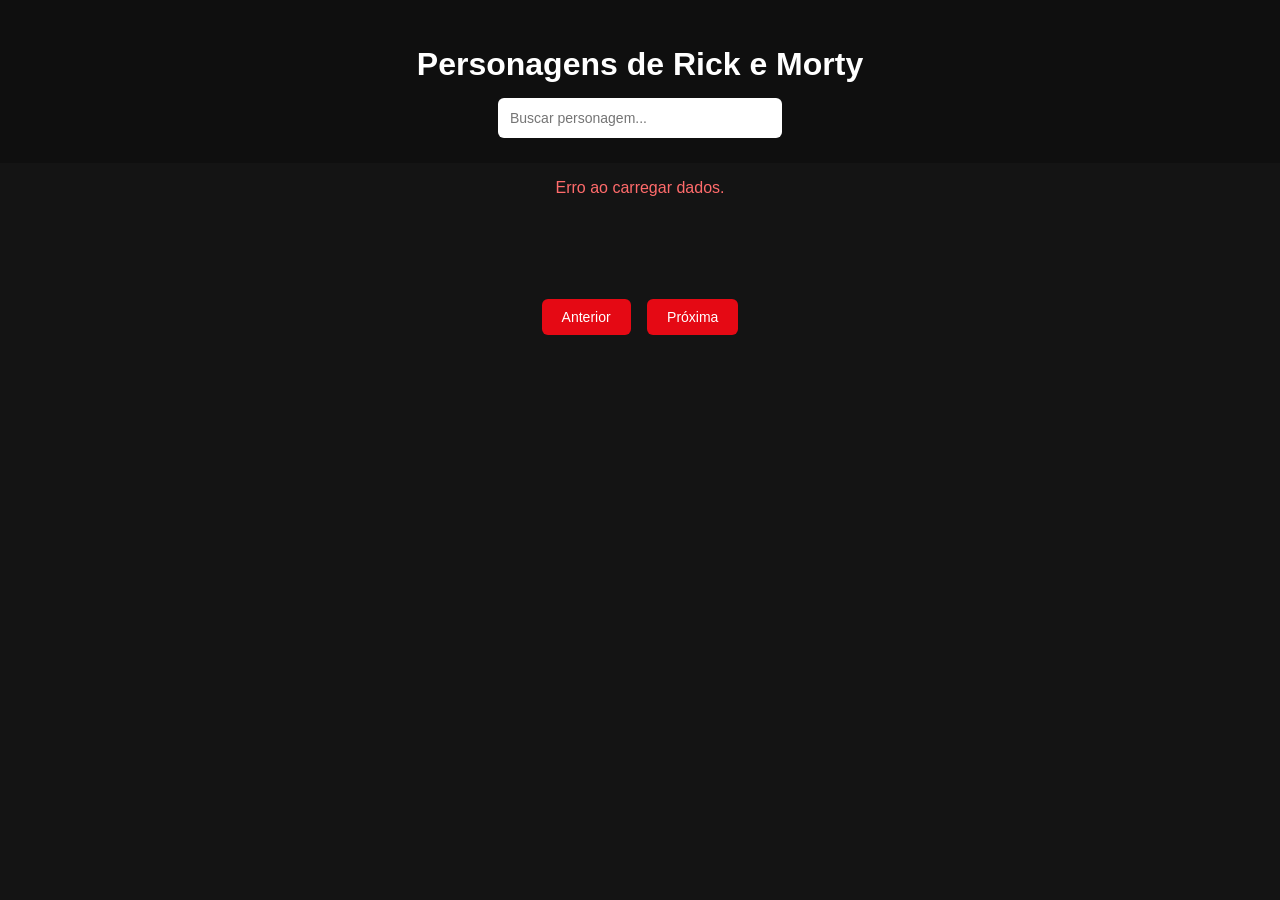
<file: Atividade Fetch/index.html>
<!DOCTYPE html>
<html lang="pt-br">
<head>
<meta charset="UTF-8">
<title>Personagens de Rick e Morty</title>
<link rel="stylesheet" href="style.css">
</head>
<body>

<header>
    <h1>Personagens de Rick e Morty</h1>
    <input type="text" id="busca" placeholder="Buscar personagem...">
</header>

<!-- Loading animado -->
<div id="carregando" class="carregando oculto"></div>

<!-- Mensagens de erro e vazio -->
<p id="mensagemErro" class="erro oculto">Erro ao carregar dados.</p>
<p id="mensagemVazio" class="vazio oculto">Nenhum personagem encontrado</p>

<!-- Lista de personagens -->
<div id="lista" class="lista"></div>

<!-- Paginação -->
<div class="paginacao">
    <button id="botaoAnterior">Anterior</button>
    <span id="infoPagina"></span>
    <button id="botaoProximo">Próxima</button>
</div>

<!-- Modal de detalhe -->
<div id="modal" class="modal oculto">
    <div class="conteudoModal">
        <span id="fecharModal">&times;</span>
        <div id="detalhe"></div>
    </div>
</div>

<script src="script.js"></script>
</body>
</html>
</file>
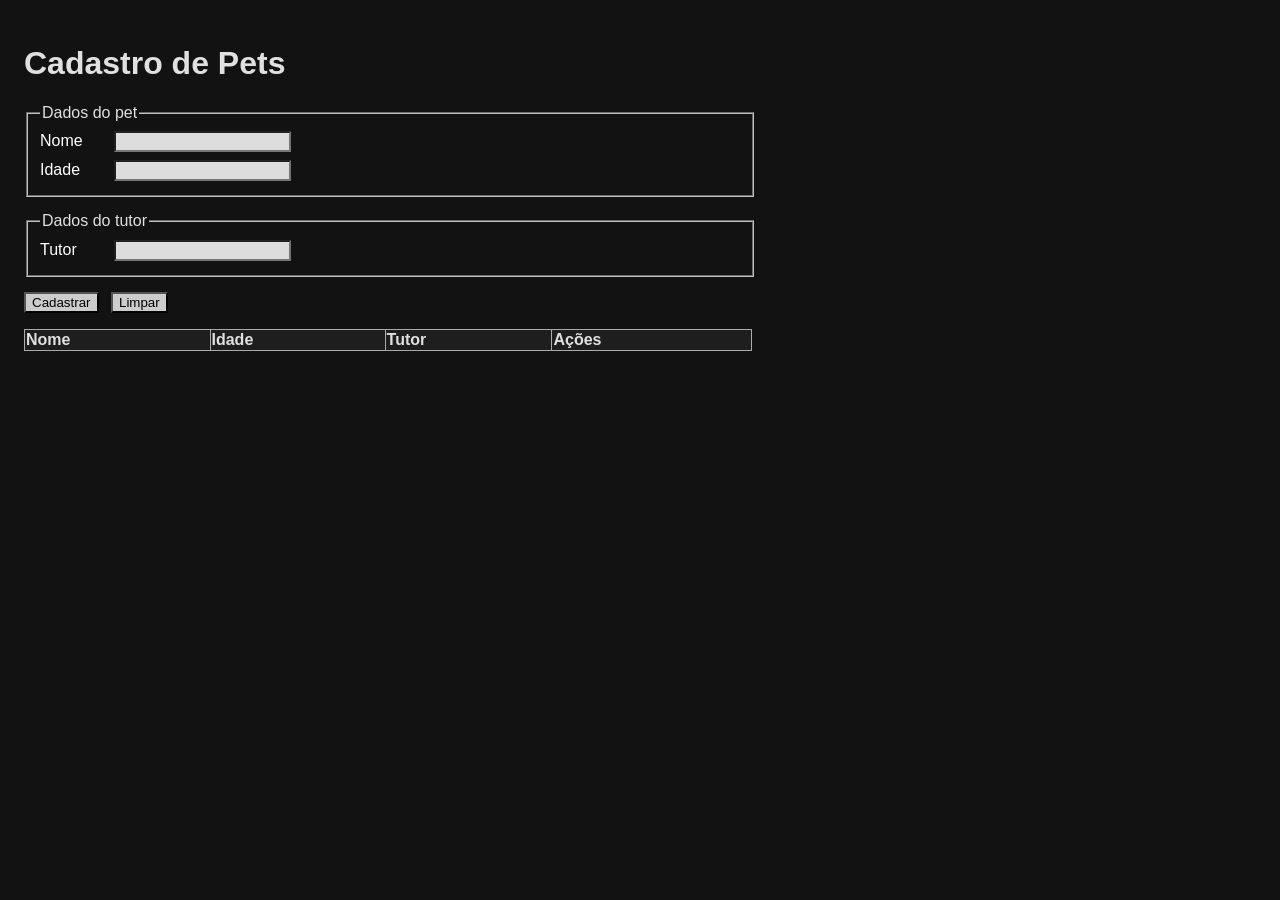
<file: primeira aula/Exercício_de_fixação/index.html>
<!DOCTYPE html>
<html lang="en">

<head>
    <meta charset="UTF-8">
    <meta name="viewport" content="width=device-width, initial-scale=1.0">
    <title>Document</title>
    <link rel="stylesheet" href="style.css">
</head>

<body>
    <h1>Cadastro de Pets</h1>

    <form id="formCadastro">


        <fieldset>
            <legend>Dados do pet</legend>

            <label for="pet">Nome</label>
            <input type="text" id="pet" name="pet" autocomplete="off">
            <br>

            <label for="idade"> Idade</label>
            <input type="number" id="idade" name="idade" min="o" step="1">
        </fieldset>


        <fieldset>
            <legend>Dados do tutor</legend>
            <label for="tutor">Tutor</label>
            <input type="text" id="tutor" name="tutor" autocomplete="off">
        </fieldset>

        <button type="submit">Cadastrar</button>
        <button type="button" id="btnLimparLista">Limpar</button>

    </form>
<!-- 
    <section id="editBox" aria-hidden="true">
        <header>
            <strong>Alteração</strong>
            <button type="button" id="btnFecharEdicao" aria-label="Fechar Edicao">x</button>

        </header>

        <form id="fomEdit">
            <label for="editNome">Nome</label>
            <input type="text" id="editNome">
            <br>


            <label for="editIdade">Idade</label>
            <input type="number" id="editIdade" min="0" step="1">

            <label for="editTutor">tutor</label>
            <input type="text" id="editTutor">
            <br><br>

            <button type="submit">salvar</button>
        </form>
    </section>
-->
    <p id="counter"></p>

    <table aria-label="Tabelas de pets cadastrados">
        <thead>
            <tr>
                <th>Nome</th>
                <th>Idade</th>
                <th>Tutor</th>
                <th>Ações</th>
            </tr>
        </thead>
        <tbody id="pets"></tbody>
    </table>


    <script src="script.js"></script>
</body>

</html>
</file>
<file: Atividade Fetch/style.css>
body{
font-family: Arial, Helvetica, sans-serif;
margin:0;
background:#141414;
color:white;
}

header{
padding:25px;
text-align:center;
background:#0f0f0f;
}

h1{
margin-bottom:15px;
}

input{
padding:12px;
width:260px;
border-radius:6px;
border:none;
font-size:14px;
}

/* Lista de personagens em linhas */
.lista{
display:flex;
flex-wrap:wrap;
gap:25px;
justify-content:center;
padding:30px;
max-width:1200px;
margin:auto;
}

/* Card */
.card{
background:#1f1f1f;
border-radius:10px;
overflow:hidden;
cursor:pointer;
transition:transform .25s, box-shadow .25s;
width:200px;
flex-shrink:0;
}

.card:hover{
transform:scale(1.08);
box-shadow:0 10px 20px rgba(0,0,0,0.6);
}

.card img{
width:100%;
height:220px;
object-fit:cover;
}

.card h3{
margin:10px;
font-size:18px;
}

.card p{
margin:0 10px 15px 10px;
color:#bdbdbd;
}

/* Loading animado */
.carregando{
margin:40px auto;
border:6px solid #333;
border-top:6px solid #e50914;
border-radius:50%;
width:55px;
height:55px;
animation:girar 1s linear infinite;
}

@keyframes girar{
0%{transform:rotate(0deg)}
100%{transform:rotate(360deg)}
}

/* Paginação */
.paginacao{
text-align:center;
margin:20px;
}

button{
padding:10px 20px;
margin:6px;
cursor:pointer;
background:#e50914;
border:none;
color:white;
border-radius:6px;
font-size:14px;
transition:background .2s;
}

button:hover{
background:#b00610;
}

/* Modal */
.modal{
position:fixed;
top:0;
left:0;
width:100%;
height:100%;
background:rgba(0,0,0,0.85);
display:flex;
justify-content:center;
align-items:center;
}

.conteudoModal{
background:#1f1f1f;
padding:25px;
border-radius:10px;
text-align:center;
max-width:420px;
}

.conteudoModal img{
width:220px;
border-radius:10px;
margin-bottom:10px;
}

#fecharModal{
cursor:pointer;
font-size:26px;
float:right;
}

/* Mensagens */
.erro{
text-align:center;
color:#ff6b6b;
}

.vazio{
text-align:center;
color:#aaa;
}

.oculto{
display:none;
}
</file>
<file: primeira aula/Exercício_de_fixação/style.css>
body {
    font-family: Arial, sans-serif;
    padding: 16px;
    background: #121212; /* preto mais suave */
}

fieldset {
    margin-bottom: 15px;
    max-width: 700px;
    color: #e0e0e0; /* branco mais suave */
}

label {
    display: inline-block;
    width: 70px;
    color: #ffffff;
}

input {
    margin: 4px 0;
    color: #000000;
    background-color: #dddddd; /* leve contraste */
}

button {
    cursor: pointer;
    margin-right: 8px;
    color: #000000;
    background-color: #cccccc; /* cinza claro */
}

table {
    margin-top: 12px;
    border-collapse: collapse;
    width: 100%;
    max-width: 728px;
    color: #e0e0e0;
}

th,
td {
    border: 1px solid #aaaaaa; /* branco menos forte */
}

th {
    text-align: left;
    background: #1e1e1e; /* levemente mais claro que o fundo */
}

h1 {
    color: #e0e0e0;
}

#editBox {
    display: none;
    color: #ffffff;
    margin-top: 12px;
    padding: 12px;
    border: 1px solid #aaaaaa;
    background: #1e1e1e;
    max-width: 700px;
}

#editBox header {
    display: flex;
    justify-content: space-between;
    align-items: center;
    margin-bottom: 8px;
}

.acoes button{
    margin-right: 6px;
}
</file>
